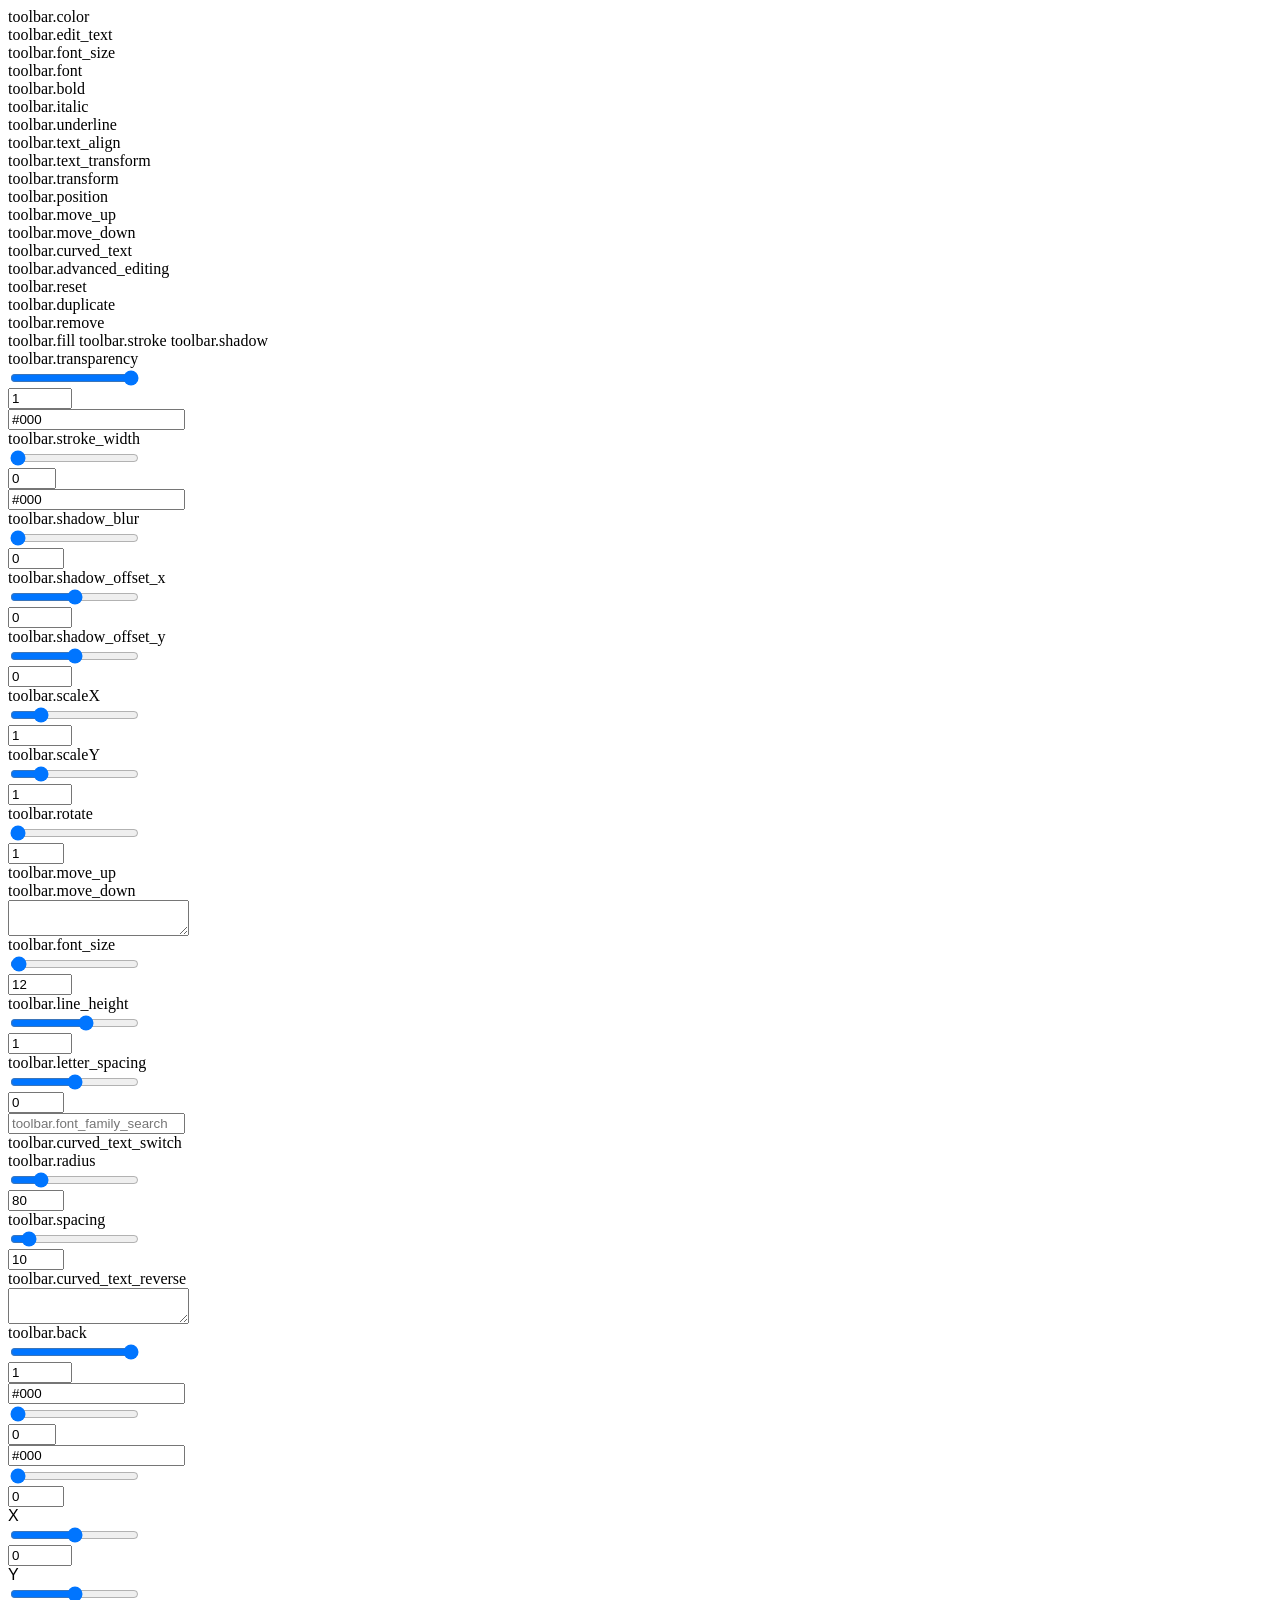
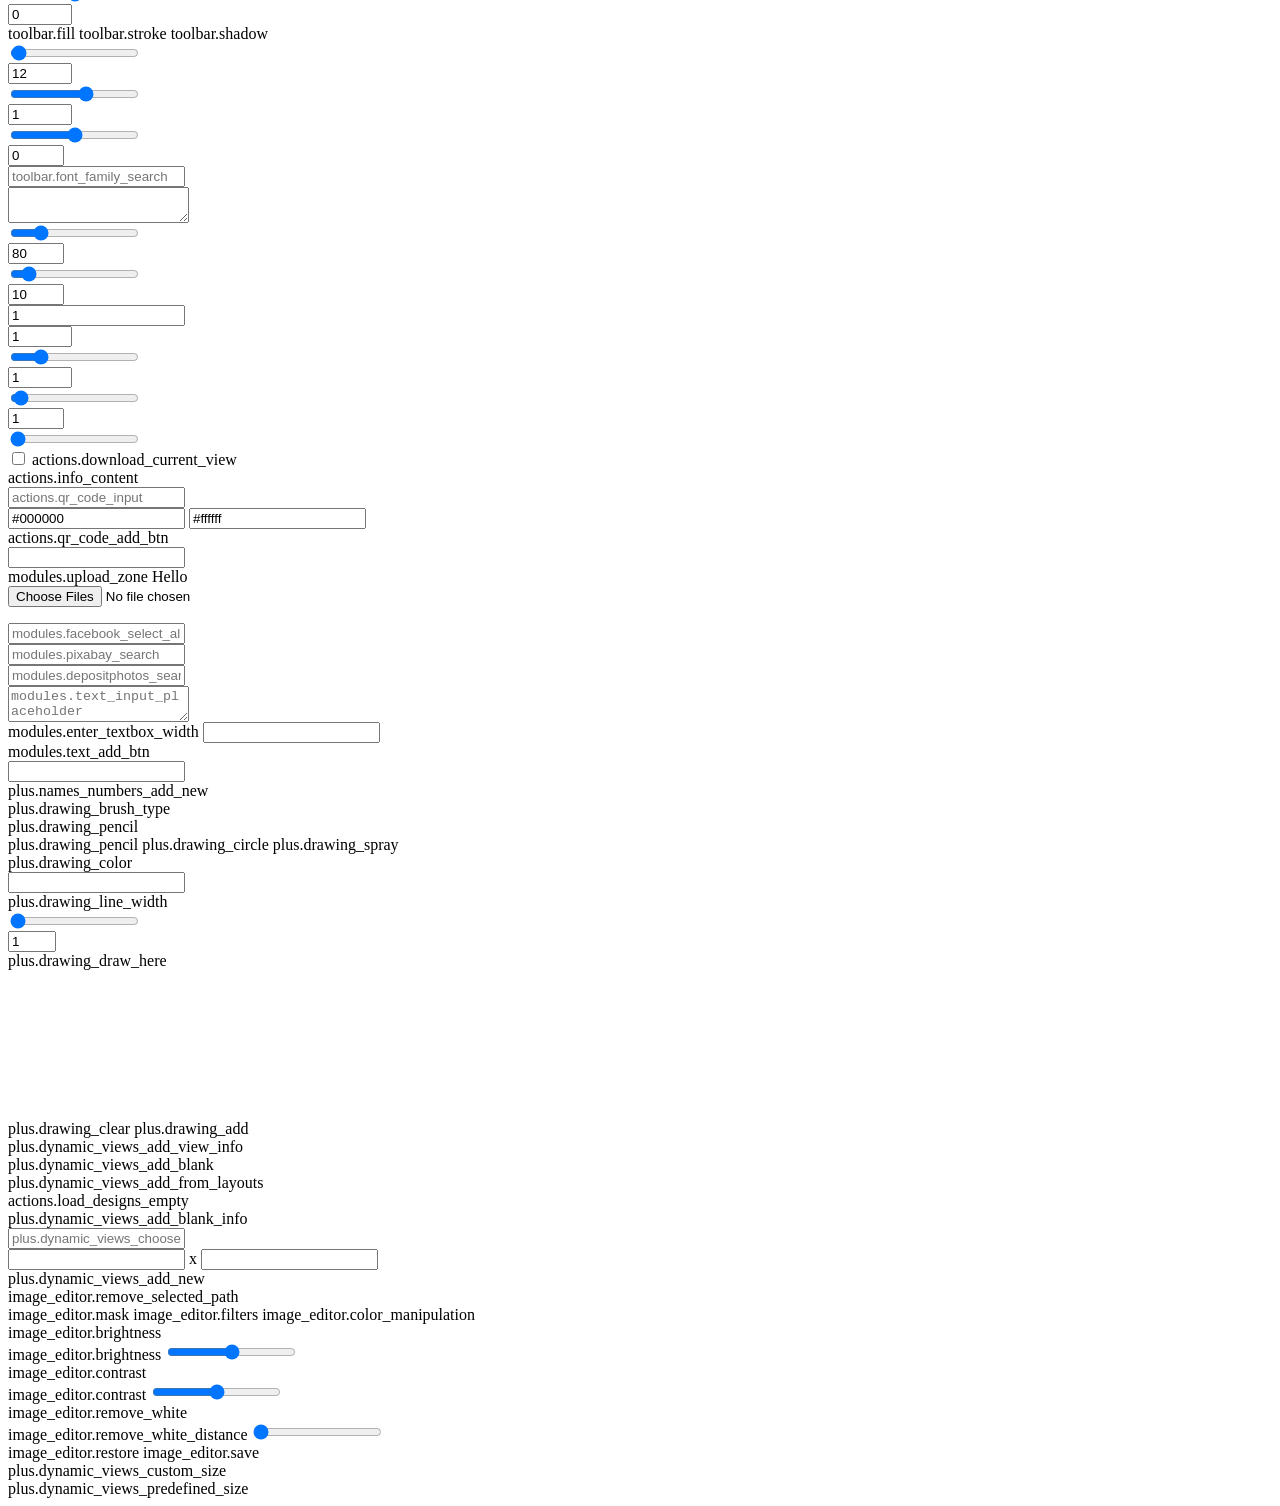
<file: assets/fancyproductdesigner/html/productdesigner.html>
<!-- saved from url=(0081)https://products.qikink.com/assets/fancyproductdesigner/html/productdesigner.html -->
<html><head><meta http-equiv="Content-Type" content="text/html; charset=windows-1252"><link type="text/css" rel="stylesheet" id="dark-mode-custom-link"><link type="text/css" rel="stylesheet" id="dark-mode-general-link"><style lang="en" type="text/css" id="dark-mode-custom-style"></style><style lang="en" type="text/css" id="dark-mode-native-style"></style><style lang="en" type="text/css" id="dark-mode-native-sheet"></style></head><body data-new-gr-c-s-check-loaded="14.1264.0" data-gr-ext-installed=""><div>

	<!-- Side-Toolbar -->

	<div class="fpd-element-toolbar-side">

		<div class="fpd-close-sub-panel">
			<span class="fpd-icon-back"></span>
		</div>

		<div class="fpd-close-panel">
			<span class="fpd-icon-close"></span>
		</div>

		<div class="fpd-scroll-area">
			<div class="fpd-tools-nav">

				<div class="fpd-tool-color" data-panel="color">
					<span class="fpd-current-fill"></span>
					<span class="fpd-label" data-defaulttext="Edit Text">toolbar.color</span>
				</div>
				<div class="fpd-tool-edit-text" data-panel="edit-text" data-fields="text">
					<span class="fpd-icon-text-input"></span>
					<span class="fpd-label" data-defaulttext="Edit Text">toolbar.edit_text</span>
				</div>
				<div class="fpd-tool-edit-text fpd-mobile" data-panel="edit-text" data-fields="text-sizes">
					<span class="fpd-icon-font-size"></span>
					<span class="fpd-label" data-defaulttext="Font Size">toolbar.font_size</span>
				</div>
				<div class="fpd-tool-font-family" data-panel="font-family">
					<span class="fpd-icon-font"></span>
					<span class="fpd-label" data-defaulttext="Font">toolbar.font</span>
				</div>
				<div class="fpd-tool-text-bold fpd-toggle fpd-mobile" data-control="fontWeight" data-enabled="bold" data-disabled="normal">
						<span class="fpd-icon-format-bold"></span>
						<span class="fpd-label" data-defaulttext="Bold">toolbar.bold</span>
					</div>
					<div class="fpd-tool-text-italic fpd-toggle fpd-mobile" data-control="fontStyle" data-enabled="italic" data-disabled="normal">
						<span class="fpd-icon-format-italic"></span>
						<span class="fpd-label" data-defaulttext="Itaic">toolbar.italic</span>
					</div>
					<div class="fpd-tool-text-underline fpd-toggle fpd-mobile" data-control="textDecoration" data-enabled="underline" data-disabled="normal">
						<span class="fpd-icon-format-underline"></span>
						<span class="fpd-label" data-defaulttext="Underline">toolbar.underline</span>
					</div>
				<div class="fpd-tool-text-align fpd-btn-options fpd-mobile" data-control="textAlign" data-options="{&quot;left&quot;:&quot;fpd-icon-format-align-left&quot;, &quot;center&quot;: &quot;fpd-icon-format-align-center&quot;, &quot;right&quot;: &quot;fpd-icon-format-align-right&quot;, &quot;justify&quot;: &quot;fpd-icon-format-align-justify&quot;}">
					<span class="fpd-icon-format-align-left"></span>
					<span class="fpd-label" data-defaulttext="Text Alignment">toolbar.text_align</span>
				</div>
				<div class="fpd-tool-text-transform fpd-btn-options fpd-mobile" data-control="textTransform" data-options="{&quot;none&quot;: &quot;fpd-icon-text-transform&quot;, &quot;uppercase&quot;: &quot;fpd-icon-uppercase&quot;, &quot;lowercase&quot;: &quot;fpd-icon-lowercase&quot;}">
					<span class="fpd-icon-text-transform"></span>
					<span class="fpd-label" data-defaulttext="Text Transform">toolbar.text_transform</span>
				</div>
				<div class="fpd-tool-transform" data-panel="transform" data-fields="transform">
					<span class="fpd-icon-transform"></span>
					<span class="fpd-label" data-defaulttext="Transform">toolbar.transform</span>
				</div>
				<div class="fpd-tool-transform fpd-mobile" data-panel="transform" data-fields="position">
					<span class="fpd-icon-alignment"></span>
					<span class="fpd-label" data-defaulttext="Transform">toolbar.position</span>
				</div>
				<div class="fpd-tool-layer-up fpd-tool-layer-depth fpd-mobile">
					<span class="fpd-icon-move-up"></span>
					<span class="fpd-label" data-defaulttext="Move Up">toolbar.move_up</span>
				</div>
				<div class="fpd-tool-layer-down fpd-tool-layer-depth fpd-mobile">
					<span class="fpd-icon-move-down"></span>
					<span class="fpd-label" data-defaulttext="Move Down">toolbar.move_down</span>
				</div>
				<div class="fpd-tool-curved-text" data-panel="curved-text">
					<span class="fpd-icon-curved-text"></span>
					<span class="fpd-label" data-defaulttext="Curved Text">toolbar.curved_text</span>
				</div>
				<div class="fpd-tool-advanced-editing">
						<span class="fpd-icon-advanced-editing"></span>
						<span class="fpd-label" data-defaulttext="Edit Image">toolbar.advanced_editing</span>
					</div>
				<div class="fpd-tool-reset">
					<span class="fpd-icon-reset"></span>
					<span class="fpd-label" data-defaulttext="Reset">toolbar.reset</span>
				</div>
				<div class="fpd-tool-duplicate">
					<span class="fpd-icon-copy"></span>
					<span class="fpd-label" data-defaulttext="Duplicate">toolbar.duplicate</span>
				</div>
				<div class="fpd-tool-remove">
					<span class="fpd-icon-bin"></span>
					<span class="fpd-label" data-defaulttext="Remove">toolbar.remove</span>
				</div>

			</div>
		</div>
		<div class="fpd-sub-panel">

			<div class="fpd-panel-color">

				<div class="fpd-panel-tabs">
					<span data-tab="fill" data-defaulttext="Fill" class="fpd-active">toolbar.fill</span>
					<span data-tab="stroke" data-defaulttext="Stroke" class="fpd-tool-text-stroke">toolbar.stroke</span>
					<span data-tab="shadow" data-defaulttext="Shadow" class="fpd-tool-text-shadow">toolbar.shadow</span>
				</div>

				<div class="fpd-panel-tabs-content">

					<div data-id="fill" class="fpd-active">

						<div class="fpd-color-wrapper fpd-color-picker"></div>

					    <div class="fpd-tool-patterns">
						    <div class="fpd-scroll-area">
							    <div class="fpd-grid fpd-clearfix"></div>
						    </div>
					    </div>

					    <div class="fpd-tool-fill-opacity fpd-slider-group fpd-clearfix">
						    <span class="fpd-label" data-defaulttext="Transparency">toolbar.transparency</span>
						    <div class="fpd-range-wrapper">
							     <input class="fpd-slider-range" type="range" value="1" step="0.01" min="0" max="1" data-control="opacity">
						    </div>
						    <input class="fpd-slider-number fpd-number" type="number" value="1" step="0.01" min="0" max="1" data-control="opacity">
					    </div>

					</div>

					<div data-id="stroke">

						<div class="fpd-stroke-color-picker fpd-color-picker">
							<input type="text" value="#000">
						</div>
						<div class="fpd-tool-stroke-width fpd-slider-group fpd-clearfix">
							<span class="fpd-label" data-defaulttext="Stroke Width">toolbar.stroke_width</span>
						    <div class="fpd-range-wrapper">
							     <input class="fpd-slider-range" type="range" value="0" step="1" min="0" max="20" data-control="strokeWidth">
						    </div>
						    <input class="fpd-slider-number fpd-number" type="number" value="0" step="1" min="0" max="20" data-control="strokeWidth">
					    </div>

					</div>

					<div data-id="shadow">

						<div class="fpd-shadow-color-picker fpd-color-picker">
							<input type="text" value="#000">
						</div>
						<div class="fpd-tool-shadow-blur fpd-slider-group fpd-clearfix">
							<span class="fpd-label" data-defaulttext="Blur">toolbar.shadow_blur</span>
						    <div class="fpd-range-wrapper">
							     <input class="fpd-slider-range" type="range" value="0" step="1" min="0" max="200" data-control="shadowBlur">
						    </div>
						    <input class="fpd-slider-number fpd-number" type="number" value="0" step="1" min="0" max="200" data-control="shadowBlur">
					    </div>
					    <div class="fpd-tool-shadow-offsetX fpd-slider-group fpd-clearfix">
							<span class="fpd-label" data-defaulttext="Offset X">toolbar.shadow_offset_x</span>
						    <div class="fpd-range-wrapper">
							     <input class="fpd-slider-range" type="range" value="0" step="1" min="-100" max="100" data-control="shadowOffsetX">
						    </div>
						    <input class="fpd-slider-number fpd-number" type="number" value="0" step="1" min="-100" max="100" data-control="shadowOffsetX">
					    </div>
					    <div class="fpd-tool-shadow-offsetY fpd-slider-group fpd-clearfix">
							<span class="fpd-label" data-defaulttext="Offset Y">toolbar.shadow_offset_y</span>
						    <div class="fpd-range-wrapper">
							     <input class="fpd-slider-range" type="range" value="0" step="1" min="-100" max="100" data-control="shadowOffsetY">
						    </div>
						    <input class="fpd-slider-number fpd-number" type="number" value="0" step="1" min="-100" max="100" data-control="shadowOffsetY">
					    </div>

					</div>

				</div>

			</div><!-- Fill Panel -->

			<div class="fpd-panel-transform fpd-padding">

				<div class="fpd-tool-scaleX fpd-tool-scale fpd-slider-group fpd-clearfix">
					<span class="fpd-label" data-defaulttext="Scale X">toolbar.scaleX</span>
				    <div class="fpd-range-wrapper">
					     <input class="fpd-slider-range" type="range" value="1" step="0.01" min="0" max="5" data-control="scaleX">
				    </div>
				    <input class="fpd-slider-number fpd-number" type="number" value="1" step="0.01" min="0" max="5" data-control="scaleX">
			    </div>

			    <div class="fpd-tool-uniscaling-locker fpd-tool-scale fpd-toggle" data-control="lockUniScaling" data-enabled="true" data-disabled="false">
					<span class="fpd-icon-unlocked"></span>
				</div>

			    <div class="fpd-tool-scaleY fpd-tool-scale fpd-slider-group fpd-clearfix">
				    <span class="fpd-label" data-defaulttext="Scale Y">toolbar.scaleY</span>
				    <div class="fpd-range-wrapper">
					     <input class="fpd-slider-range" type="range" value="1" step="0.01" min="0" max="5" data-control="scaleY">
				    </div>
				    <input class="fpd-slider-number fpd-number" type="number" value="1" step="0.01" min="0" max="5" data-control="scaleY">
			    </div>

			    <div class="fpd-tool-angle fpd-slider-group fpd-clearfix">
				    <span class="fpd-label" data-defaulttext="Rotate">toolbar.rotate</span>
				    <div class="fpd-range-wrapper">
					     <input class="fpd-slider-range" type="range" value="1" step="1" min="0" max="359" data-control="angle">
				    </div>
				    <input class="fpd-slider-number fpd-number" type="number" value="1" step="1" min="0" max="359" data-control="angle">
			    </div>

			    <div class="fpd-tools-group fpd-tool-layer-depth fpd-clearfix">
					<div class="fpd-tool-layer-up">
						<span class="fpd-icon-move-up"></span>
						<span class="fpd-label" data-defaulttext="Move Up">toolbar.move_up</span>
					</div>
					<div class="fpd-tool-layer-down">
						<span class="fpd-icon-move-down"></span>
						<span class="fpd-label" data-defaulttext="Move Down">toolbar.move_down</span>
					</div>
				</div>

				<div class="fpd-tool-position fpd-icon-button-group">

					<span class="fpd-align-left fpd-tooltip" data-defaulttext="Align Left" title="toolbar.align_left">
						<span class="fpd-icon-align-left"></span>
					</span>
					<span class="fpd-align-top fpd-tooltip" data-defaulttext="Align Top" title="toolbar.align_top">
						<span class="fpd-icon-align-top"></span>
					</span>
					<span class="fpd-align-right fpd-tooltip" data-defaulttext="Align Right" title="toolbar.align_right">
						<span class="fpd-icon-align-right"></span>
					</span>
					<span class="fpd-align-bottom fpd-tooltip" data-defaulttext="Align Bottom" title="toolbar.align_bottom">
						<span class="fpd-icon-align-bottom"></span>
					</span>
					<span class="fpd-align-center-h fpd-tooltip" data-defaulttext="Center Horizontal" title="toolbar.center_h">
						<span class="fpd-icon-align-vertical-middle"></span>
					</span>
					<span class="fpd-align-center-v fpd-tooltip" data-defaulttext="Center Vertical" title="toolbar.center_v">
						<span class="fpd-icon-align-horizontal-middle"></span>
					</span>

				</div>
				<div class="fpd-tool-flip fpd-icon-button-group">
					<span class="fpd-flip-h fpd-tooltip" data-defaulttext="Flip Horizontal" title="toolbar.flip_h">
						<span class="fpd-icon-flip-horizontal"></span>
					</span>
					<span class="fpd-flip-v fpd-tooltip" data-defaulttext="Flip Vertical" title="toolbar.flip_v">
						<span class="fpd-icon-flip-vertical"></span>
					</span>
				</div>

			</div><!-- Transform Panel -->

			<div class="fpd-panel-edit-text fpd-padding">

				<textarea data-control="text"></textarea>

				<div class="fpd-tools-group fpd-tool-text-styles fpd-clearfix">

					<div class="fpd-tool-text-bold fpd-toggle fpd-tooltip" data-defaulttext="Bold" data-control="fontWeight" data-enabled="bold" data-disabled="normal" title="toolbar.bold">
						<span class="fpd-icon-format-bold"></span>
					</div>
					<div class="fpd-tool-text-italic fpd-toggle fpd-tooltip" data-defaulttext="Italic" data-control="fontStyle" data-enabled="italic" data-disabled="normal" title="toolbar.italic">
						<span class="fpd-icon-format-italic"></span>
					</div>
					<div class="fpd-tool-text-underline fpd-toggle fpd-tooltip" data-defaulttext="Underline" data-control="textDecoration" data-enabled="underline" data-disabled="normal" title="toolbar.underline">
						<span class="fpd-icon-format-underline"></span>
					</div>
					<div class="fpd-tool-text-align fpd-btn-options fpd-tooltip" data-control="textAlign" data-options="{&quot;left&quot;:&quot;fpd-icon-format-align-left&quot;, &quot;center&quot;: &quot;fpd-icon-format-align-center&quot;, &quot;right&quot;: &quot;fpd-icon-format-align-right&quot;, &quot;justify&quot;: &quot;fpd-icon-format-align-justify&quot;}" data-defaulttext="Text Alignment" title="toolbar.text_align">
						<span class="fpd-icon-format-align-left"></span>
					</div>

					<div class="fpd-tool-text-transform fpd-btn-options fpd-tooltip" data-control="textTransform" data-options="{&quot;none&quot;: &quot;fpd-icon-text-transform&quot;, &quot;uppercase&quot;: &quot;fpd-icon-uppercase&quot;, &quot;lowercase&quot;: &quot;fpd-icon-lowercase&quot;}" data-defaulttext="Text Transform" title="toolbar.text_transform">
						<span class="fpd-icon-text-transform"></span>
					</div>

				</div>

				<div class="fpd-tool-text-size fpd-slider-group fpd-clearfix">
					<span class="fpd-label" data-defaulttext="Font Size">toolbar.font_size</span>
				    <div class="fpd-range-wrapper">
					     <input class="fpd-slider-range" type="range" value="12" step="1" min="1" max="1000" data-control="fontSize">
				    </div>
				    <input class="fpd-slider-number fpd-number" type="number" value="12" step="1" min="1" max="1000" data-control="fontSize">
			    </div>

			    <div class="fpd-tool-line-height fpd-slider-group fpd-clearfix">
					<span class="fpd-label" data-defaulttext="Line Height">toolbar.line_height</span>
				    <div class="fpd-range-wrapper">
					     <input class="fpd-slider-range" type="range" value="1" step="0.1" min="-2" max="3" data-control="lineHeight">
				    </div>
				    <input class="fpd-slider-number fpd-number" type="number" value="1" step="0.1" min="-2" max="3" data-control="lineHeight">
			    </div>

			    <div class="fpd-tool-letter-spacing fpd-slider-group fpd-clearfix">
					<span class="fpd-label" data-defaulttext="Letter Spacing">toolbar.letter_spacing</span>
				    <div class="fpd-range-wrapper">
					     <input class="fpd-slider-range" type="range" value="0" step="1" min="-30" max="30" data-control="letterSpacing">
				    </div>
				    <input class="fpd-slider-number fpd-number" type="number" value="0" step="1" min="-30" max="30" data-control="letterSpacing">
			    </div>

			</div><!-- Edit-Text Panel -->

			<div class="fpd-panel-font-family fpd-padding" data-control="fontFamily">
				<input type="text" data-defaulttext="Search Fonts" placeholder="toolbar.font_family_search">
				<div class="fpd-scroll-area">
					<div class="fpd-fonts-list"></div>
				</div>
			</div><!-- Font Panel -->

			<div class="fpd-panel-curved-text fpd-padding">

				<span class="fpd-label" data-defaulttext="Switch">toolbar.curved_text_switch</span>
			 	<div class="fpd-curved-text-switcher fpd-switch-container fpd-toggle" data-control="curved" data-enabled="true" data-disabled="false">
					<div class="fpd-switch-bar"></div>
					<div class="fpd-switch-toggle"></div>
				</div>

				<div class="fpd-slider-group fpd-clearfix" data-defaulttext="Radius" title="toolbar.radius">
					<span class="fpd-label" data-defaulttext="Radius">toolbar.radius</span>
				    <div class="fpd-range-wrapper">
					     <input class="fpd-slider-range" type="range" value="80" step="1" min="0" max="400" data-control="curveRadius">
				    </div>
				    <input class="fpd-slider-number fpd-number" type="number" value="80" step="1" min="0" max="400" data-control="curveRadius">
			    </div>

			    <div class="fpd-slider-group fpd-clearfix">
					<span class="fpd-label" data-defaulttext="Spacing">toolbar.spacing</span>
				    <div class="fpd-range-wrapper">
					     <input class="fpd-slider-range" type="range" value="10" step="1" min="0" max="100" data-control="curveSpacing">
				    </div>
				    <input class="fpd-slider-number fpd-number" type="number" value="10" step="1" min="0" max="100" data-control="curveSpacing">
			    </div>

			    <span class="fpd-label" data-defaulttext="Reverse">toolbar.curved_text_reverse</span>
			    <div class="fpd-curved-text-reverse fpd-switch-container fpd-toggle" data-control="curveReverse" data-enabled="true" data-disabled="false">
					<div class="fpd-switch-bar"></div>
					<div class="fpd-switch-toggle"></div>
				</div>

			</div><!-- Curved Text -->

		</div>

	</div>

	<!-- Smart-Toolbar when an element is selected (V2.0) -->
	<div class="fpd-element-toolbar-smart fpd-visibility">

		<div class="fpd-panel-edit-text fpd-hidden">
			<textarea data-control="text"></textarea>
		</div>

		<div class="fpd-top-tools fpd-clearfix">

			<div class="fpd-tool-color fpd-tooltip" data-panel="color" data-defaulttext="Color" title="toolbar.color" data-control="fill">
				<span class="fpd-icon-color-fill"></span>
			</div>

			<!-- Text Tools -->
			<div class="fpd-tool-text-size fpd-tooltip" data-panel="font-sizes" data-defaulttext="Font Size" title="toolbar.font_size">
				<span class="fpd-current-val"></span>
			</div>

			<div class="fpd-tool-edit-text fpd-tooltip" data-panel="edit-text" data-defaulttext="Edit Text" title="toolbar.edit_text">
				<span class="fpd-icon-text-input"></span>
			</div>

			<div class="fpd-tool-font-family fpd-tooltip" data-panel="font-family" data-control="fontFamily">
				<span class="fpd-current-val"></span>
				<span class="fpd-icon-arrow-dropdown"></span>
			</div>

		</div>

		<div class="fpd-scroll-area">
			<div class="fpd-bottom-tools">

				<!-- Text Tools -->
				<div class="fpd-tools-group fpd-tool-text-styles fpd-clearfix">

					<div class="fpd-tool-text-bold fpd-toggle fpd-tooltip" data-defaulttext="Bold" data-control="fontWeight" data-enabled="bold" data-disabled="normal" title="toolbar.bold">
						<span class="fpd-icon-format-bold"></span>
					</div>
					<div class="fpd-tool-text-italic fpd-toggle fpd-tooltip" data-defaulttext="Italic" data-control="fontStyle" data-enabled="italic" data-disabled="normal" title="toolbar.italic">
						<span class="fpd-icon-format-italic"></span>
					</div>
					<div class="fpd-tool-text-underline fpd-toggle fpd-tooltip" data-defaulttext="Underline" data-control="textDecoration" data-enabled="underline" data-disabled="normal" title="toolbar.underline">
						<span class="fpd-icon-format-underline"></span>
					</div>

				</div>

				<div class="fpd-tool-text-align fpd-btn-options fpd-tooltip" data-control="textAlign" data-options="{&quot;left&quot;:&quot;fpd-icon-format-align-left&quot;, &quot;center&quot;: &quot;fpd-icon-format-align-center&quot;, &quot;right&quot;: &quot;fpd-icon-format-align-right&quot;, &quot;justify&quot;: &quot;fpd-icon-format-align-justify&quot;}" data-defaulttext="Text Alignment" title="toolbar.text_align">
					<span class="fpd-icon-format-align-left"></span>
				</div>

				<div class="fpd-tool-text-transform fpd-btn-options fpd-tooltip" data-control="textTransform" data-options="{&quot;none&quot;: &quot;fpd-icon-text-transform&quot;, &quot;uppercase&quot;: &quot;fpd-icon-uppercase&quot;, &quot;lowercase&quot;: &quot;fpd-icon-lowercase&quot;}" data-defaulttext="Text Transform" title="toolbar.text_transform">
					<span class="fpd-icon-text-transform"></span>
				</div>

				<div class="fpd-tool-curved-text fpd-tooltip" data-panel="curved-text" data-defaulttext="Curved Text" title="toolbar.curved_text">
					<span class="fpd-icon-curved-text"></span>
				</div>

				<!-- Image Tools -->
				<div class="fpd-tool-advanced-editing fpd-tooltip" data-defaulttext="Advanced Editing" title="toolbar.advanced_editing">
					<span class="fpd-icon-advanced-editing"></span>
				</div>

				<!-- Common Tools -->
				<!--<div class="fpd-tool-transform fpd-tooltip" data-panel="transform" data-defaulttext="Transform" title="toolbar.transform">
					<span class="fpd-icon-transform"></span>
				</div>-->
				<div class="fpd-tool-position fpd-tooltip" data-panel="position" data-defaulttext="Position" title="toolbar.position">
					<span class="fpd-icon-alignment"></span>
                                        
				</div>
				<!--<div class="fpd-tools-group fpd-tool-layer-depth fpd-clearfix">
					<div class="fpd-tool-move-up fpd-tool-move fpd-tooltip" data-defaulttext="Move Up" title="toolbar.move_up">
						<span class="fpd-icon-move-up"></span>
					</div>
					<div class="fpd-tool-move-down fpd-tool-move fpd-tooltip" data-defaulttext="Move Down" title="toolbar.move_down">
						<span class="fpd-icon-move-down"></span>
					</div>
				</div>
				<div class="fpd-tool-reset fpd-tooltip" data-defaulttext="Reset" title="toolbar.reset">
					<span class="fpd-icon-reset"></span>
				</div>-->

			</div>
		</div>

		<!-- Sub Panels -->
		<div class="fpd-sub-panel">

			<div class="fpd-close-panel">
				<span class="fpd-icon-back"></span>
				<span data-defaulttext="Back">toolbar.back</span>
			</div>

			<div class="fpd-panel-color">

				<div class="fpd-panel-tabs-content">

					<div data-id="fill" class="fpd-active">

						<div class="fpd-color-wrapper fpd-color-picker"></div>

					    <div class="fpd-tool-patterns">
						    <div class="fpd-scroll-area">
							    <div class="fpd-grid fpd-clearfix"></div>
						    </div>
					    </div>

					    <div class="fpd-tool-fill-opacity fpd-slider-group fpd-clearfix fpd-tooltip" data-defaulttext="Transparency" title="toolbar.transparency">
						    <span class="fpd-icon-transparency"></span>
						    <div class="fpd-range-wrapper">
							     <input class="fpd-slider-range" type="range" value="1" step="0.01" min="0" max="1" data-control="opacity">
						    </div>
						    <input class="fpd-slider-number fpd-number" type="number" value="1" step="0.01" min="0" max="1" data-control="opacity">
					    </div>

					</div>

					<div data-id="stroke">

						<div class="fpd-stroke-color-picker fpd-color-picker">
							<input type="text" value="#000">
						</div>
						<div class="fpd-tool-stroke-width fpd-slider-group fpd-clearfix fpd-tooltip" data-defaulttext="Stroke Width" title="toolbar.stroke_width">
							<span class="fpd-icon-stroke-width"></span>
						    <div class="fpd-range-wrapper">
							     <input class="fpd-slider-range" type="range" value="0" step="1" min="0" max="20" data-control="strokeWidth">
						    </div>
						    <input class="fpd-slider-number fpd-number" type="number" value="0" step="1" min="0" max="20" data-control="strokeWidth">
					    </div>

					</div>

					<div data-id="shadow">

						<div class="fpd-shadow-color-picker fpd-color-picker">
							<input type="text" value="#000">
						</div>
						<div class="fpd-tool-shadow-blur fpd-slider-group fpd-clearfix fpd-tooltip" data-defaulttext="Blur" title="toolbar.shadow_blur">
							<span class="fpd-icon-shadow-blur"></span>
						    <div class="fpd-range-wrapper">
							     <input class="fpd-slider-range" type="range" value="0" step="1" min="0" max="200" data-control="shadowBlur">
						    </div>
						    <input class="fpd-slider-number fpd-number" type="number" value="0" step="1" min="0" max="200" data-control="shadowBlur">
					    </div>
					    <div class="fpd-tool-shadow-offsetX fpd-slider-group fpd-clearfix fpd-tooltip" data-defaulttext=" Offset X" title="toolbar.shadow_offset_x">
							<span class="fpd-icon-shadow-offsetX" style="font-family: Arial !important;">X</span>
						    <div class="fpd-range-wrapper">
							     <input class="fpd-slider-range" type="range" value="0" step="1" min="-100" max="100" data-control="shadowOffsetX">
						    </div>
						    <input class="fpd-slider-number fpd-number" type="number" value="0" step="1" min="-100" max="100" data-control="shadowOffsetX">
					    </div>
					    <div class="fpd-tool-shadow-offsetY fpd-slider-group fpd-clearfix fpd-tooltip" data-defaulttext="Offset Y" title="toolbar.shadow_offset_y">
							<span class="fpd-icon-shadow-offsetY" style="font-family: Arial !important;">Y</span>
						    <div class="fpd-range-wrapper">
							     <input class="fpd-slider-range" type="range" value="0" step="1" min="-100" max="100" data-control="shadowOffsetY">
						    </div>
						    <input class="fpd-slider-number fpd-number" type="number" value="0" step="1" min="-100" max="100" data-control="shadowOffsetY">
					    </div>

					</div>

				</div>

				<div class="fpd-panel-tabs">
					<span data-tab="fill" data-defaulttext="Fill" class="fpd-active">toolbar.fill</span>
					<span data-tab="stroke" data-defaulttext="Stroke" class="fpd-tool-text-stroke">toolbar.stroke</span>
					<span data-tab="shadow" data-defaulttext="Shadow" class="fpd-tool-text-shadow">toolbar.shadow</span>
				</div>

			</div><!-- Fill Panel -->

			<div class="fpd-panel-font-sizes fpd-panel-content">

				<div class="fpd-tool-font-size fpd-slider-group fpd-clearfix fpd-tooltip" data-defaulttext="Font Size" title="toolbar.font_size">
					<span class="fpd-icon-font-size"></span>
				    <div class="fpd-range-wrapper">
					     <input class="fpd-slider-range" type="range" value="12" step="1" min="1" max="1000" data-control="fontSize">
				    </div>
				    <input class="fpd-slider-number fpd-number" type="number" value="12" step="1" min="1" max="1000" data-control="fontSize">
			    </div>

			    <div class="fpd-tool-line-height fpd-slider-group fpd-clearfix fpd-tooltip" data-defaulttext="Line Height" title="toolbar.line_height">
					<span class="fpd-icon-format-line-spacing"></span>
				    <div class="fpd-range-wrapper">
					     <input class="fpd-slider-range" type="range" value="1" step="0.1" min="-2" max="3" data-control="lineHeight">
				    </div>
				    <input class="fpd-slider-number fpd-number" type="number" value="1" step="0.1" min="-2" max="3" data-control="lineHeight">
			    </div>

			    <div class="fpd-tool-letter-spacing fpd-slider-group fpd-clearfix fpd-tooltip" data-defaulttext="Letter Spacing" title="toolbar.letter_spacing">
					<span class="fpd-icon-letter-spacing"></span>
				    <div class="fpd-range-wrapper">
					     <input class="fpd-slider-range" type="range" value="0" step="1" min="-30" max="30" data-control="letterSpacing">
				    </div>
				    <input class="fpd-slider-number fpd-number" type="number" value="0" step="1" min="-30" max="30" data-control="letterSpacing">
			    </div>

			</div><!-- Font Size & Spacing -->

			<div class="fpd-panel-font-family fpd-panel-content">

				<input type="text" data-defaulttext="Search Fonts" placeholder="toolbar.font_family_search">
				<div class="fpd-fonts-list"></div>

			</div><!-- Font Family -->

			<div class="fpd-panel-edit-text fpd-panel-content">
				<textarea data-control="text"></textarea>
			</div><!-- Edit Text Panel -->

			<div class="fpd-panel-curved-text fpd-panel-content">

			 	<div class="fpd-curved-text-switcher fpd-switch-container fpd-tooltip fpd-toggle fpd-left" data-control="curved" data-enabled="true" data-disabled="false" data-defaulttext="Switch" title="toolbar.curved_text_switch">
					<div class="fpd-switch-bar"></div>
					<div class="fpd-switch-toggle"></div>
				</div>

				<div class="fpd-tool-curveReverse fpd-toggle fpd-tooltip fpd-right" data-defaulttext="Reverse" data-control="curveReverse" data-enabled="true" data-disabled="false" title="toolbar.curved_text_reverse">
					<span class="fpd-icon-curved-text-reverse"></span>
				</div>

				<div class="fpd-slider-group fpd-clearfix fpd-tooltip fpd-clear" data-defaulttext="Radius" title="toolbar.radius">
					<span class="fpd-icon-curve-radius"></span>
				    <div class="fpd-range-wrapper">
					     <input class="fpd-slider-range" type="range" value="80" step="1" min="0" max="400" data-control="curveRadius">
				    </div>
				    <input class="fpd-slider-number fpd-number" type="number" value="80" step="1" min="0" max="400" data-control="curveRadius">
			    </div>

			    <div class="fpd-slider-group fpd-clearfix fpd-tooltip" data-defaulttext="Spacing" title="toolbar.spacing">
					<span class="fpd-icon-letter-spacing"></span>
				    <div class="fpd-range-wrapper">
					     <input class="fpd-slider-range" type="range" value="10" step="1" min="0" max="100" data-control="curveSpacing">
				    </div>
				    <input class="fpd-slider-number fpd-number" type="number" value="10" step="1" min="0" max="100" data-control="curveSpacing">
			    </div>

			</div><!-- Curved Text -->

			<div class="fpd-panel-transform fpd-panel-content">

			 	<div class="fpd-tool-scaleX fpd-tool-scale fpd-slider-group fpd-clearfix">
					<span class="fpd-icon-scaleX"></span>
				    <div class="fpd-range-wrapper">
					     <input class="fpd-slider-range" value="1" step="0.01" min="0" max="5" data-control="scaleX">
				    </div>
				    <input class="fpd-slider-number fpd-number" type="number" value="1" step="0.01" min="0" max="5" data-control="scaleX">
			    </div>

			    <div class="fpd-tool-uniscaling-locker fpd-tool-scale fpd-toggle" data-control="lockUniScaling" data-enabled="true" data-disabled="false">
					<span class="fpd-icon-unlocked"></span>
				</div>

			    <div class="fpd-tool-scaleY fpd-tool-scale fpd-slider-group fpd-clearfix">
					<span class="fpd-icon-scaleY"></span>
				    <div class="fpd-range-wrapper">
					     <input class="fpd-slider-range" type="range" value="1" step="0.01" min="0" max="5" data-control="scaleY">
				    </div>
				    <input class="fpd-slider-number fpd-number" type="number" value="1" step="0.01" min="0" max="5" data-control="scaleY">
			    </div>

			    <div class="fpd-tool-angle fpd-slider-group fpd-clearfix">
					<span class="fpd-icon-rotate-right"></span>
				    <div class="fpd-range-wrapper">
					     <input class="fpd-slider-range" type="range" value="10" step="1" min="0" max="359" data-control="angle">
				    </div>
				    <input class="fpd-slider-number fpd-number" type="number" value="1" step="1" min="0" max="359" data-control="angle">
			    </div>

			</div><!-- Transform -->

			<div class="fpd-panel-position fpd-panel-content fpd-icon-button-group">

				<span class="fpd-align-left fpd-tooltip" data-defaulttext="Align Left" title="toolbar.align_left">
					<span class="fpd-icon-align-left"></span>
				</span>
				<span class="fpd-align-top fpd-tooltip" data-defaulttext="Align Top" title="toolbar.align_top">
					<span class="fpd-icon-align-top"></span>
				</span>
				<span class="fpd-align-right fpd-tooltip" data-defaulttext="Align Right" title="toolbar.align_right">
					<span class="fpd-icon-align-right"></span>
				</span>
				<span class="fpd-align-bottom fpd-tooltip" data-defaulttext="Align Bottom" title="toolbar.align_bottom">
					<span class="fpd-icon-align-bottom"></span>
				</span>
				<span class="fpd-align-center-h fpd-tooltip" data-defaulttext="Center Horizontal" title="toolbar.center_h">
					<span class="fpd-icon-align-vertical-middle"></span>
				</span>
				<span class="fpd-align-center-v fpd-tooltip" data-defaulttext="Center Vertical" title="toolbar.center_v">
					<span class="fpd-icon-align-horizontal-middle"></span>
				</span>
				<span class="fpd-flip-h fpd-tooltip" data-defaulttext="Flip Horizontal" title="toolbar.flip_h">
					<span class="fpd-icon-flip-horizontal"></span>
				</span>
				<span class="fpd-flip-v fpd-tooltip" data-defaulttext="Flip Vertical" title="toolbar.flip_v">
					<span class="fpd-icon-flip-vertical"></span>
				</span>

			</div><!-- Position -->

		</div>

	</div>

	<div class="fpd-mainbar fpd-clearfix"> 

		<div class="fpd-navigation fpd-primary-bg-color"></div>
		<div class="fpd-close-off-canvas">
			<span class="fpd-icon-close"></span>
		</div>

	</div><!-- Main Bar -->

	<div class="fpd-actions">

		<div class="fpd-action-btn fpd-tooltip fpd-primary-text-color" data-action="reset-product" data-defaulttext="Reset" title="actions.reset_product">
			<span class="fpd-icon-reset"></span>
		</div>
		<div class="fpd-action-btn fpd-tooltip fpd-sub-tooltip fpd-primary-text-color" data-action="zoom" data-defaulttext="Zoom" title="actions.zoom">
			<span class="fpd-icon-zoom-in"></span>
			<div class="fpd-action-context-zoom fpd-action-context fpd-clearfix">
				<input class="fpd-zoom-slider" type="range" value="1" step="0.02" min="1" max="3">
				<div class="fpd-stage-pan fpd-toggle">
					<span class="fpd-icon-drag"></span>
				</div>
			</div>
		</div>
		<div class="fpd-action-btn fpd-tooltip fpd-primary-text-color" data-action="magnify-glass" data-defaulttext="Magnify Glass" title="actions.magnify_glass">
			<span class="fpd-icon-magnify"></span>
		</div>
		<div class="fpd-action-btn fpd-tooltip fpd-sub-tooltip fpd-primary-text-color" data-action="download" data-defaulttext="Download" title="actions.download">
			<span class="fpd-icon-cloud-download"></span>
			<div class="fpd-modal-context fpd-modal-download">
				<span data-value="jpeg">
					<span class="fpd-icon-jpg"></span>
				</span>
				<span data-value="png">
					<span class="fpd-icon-png"></span>
				</span>
				<span data-value="pdf">
					<span class="fpd-icon-pdf"></span>
				</span>
				<span data-value="svg">
					<span class="fpd-icon-svg"></span>
				</span>
				<div class="fpd-checkbox">
					<input type="checkbox" id="fpd-action-download-single-view">
					<label for="fpd-action-download-single-view" data-defaulttext="Only export current showing view">actions.download_current_view</label>
				</div>
			</div>
		</div>
		<div class="fpd-action-btn fpd-tooltip fpd-primary-text-color" data-action="info" data-defaulttext="Info" title="actions.info">
			<span class="fpd-icon-info-outline"></span>
			<div class="fpd-info-content" data-defaulttext="Change text in language JSON.">actions.info_content</div>
		</div>
		<div class="fpd-action-btn fpd-tooltip fpd-primary-text-color" data-action="print" data-defaulttext="Print" title="actions.print">
			<span class="fpd-icon-print"></span>
		</div>
		<div class="fpd-action-btn fpd-tooltip fpd-primary-text-color" data-action="save" data-defaulttext="Save" title="actions.save">
			<span class="fpd-icon-save"></span>
		</div>
		<div class="fpd-action-btn fpd-tooltip fpd-primary-text-color" data-action="load" data-defaulttext="Load" title="actions.load">
			<span class="fpd-icon-file-upload"></span>
		</div>
		<div class="fpd-action-btn fpd-tooltip fpd-primary-text-color" data-action="manage-layers" data-defaulttext="Manage Layers" title="actions.manage_layers">
			<span class="fpd-icon-layers"></span>
		</div>
		<div class="fpd-action-btn fpd-tooltip fpd-primary-text-color" data-action="qr-code" data-defaulttext="Add QR-Code" title="actions.qr_code">
			<span class="fpd-icon-qrcode"></span>
			<div class="fpd-modal-context fpd-modal-qrcode">
				<input type="text" data-defaulttext="Enter a URL, some text..." placeholder="actions.qr_code_input">
				<div class="fpd-qrcode-colors">
					<input type="text" value="#000000" class="fpd-qrcode-color-dark">
					<input type="text" value="#ffffff" class="fpd-qrcode-color-light">
				</div>
				<span class="fpd-add-qr-code fpd-btn" data-defaulttext="Add QR-Code">actions.qr_code_add_btn</span>
				<div class="fpd-qrcode-wrapper fpd-hidden"></div>
			</div>
		</div>
		<div class="fpd-action-btn fpd-tooltip fpd-disabled fpd-primary-text-color" data-action="undo" data-defaulttext="Undo" title="actions.undo">
			<span class="fpd-icon-undo"></span>
		</div>
		<div class="fpd-action-btn fpd-tooltip fpd-disabled fpd-primary-text-color" data-action="redo" data-defaulttext="Redo" title="actions.redo">
			<span class="fpd-icon-redo"></span>
		</div>
		<div class="fpd-action-btn fpd-tooltip fpd-primary-text-color" data-action="snap" data-defaulttext="Center Snap" title="actions.snap">
			<span class="fpd-icon-magnet"></span>
		</div>
		<div class="fpd-action-btn fpd-tooltip fpd-primary-text-color" data-action="preview-lightbox" data-defaulttext="Preview" title="actions.preview_lightbox">
			<span class="fpd-icon-preview-lightbox"></span>
		</div>
		<div class="fpd-action-btn fpd-tooltip fpd-primary-text-color" data-action="ruler" data-defaulttext="Toggle Ruler" title="actions.ruler">
			<span class="fpd-icon-ruler"></span>
		</div>
		<div class="fpd-action-btn fpd-tooltip fpd-disabled fpd-primary-text-color" data-action="previous-view" data-defaulttext="Previous View" title="actions.previous_view">
			<span class="fpd-icon-back"></span>
		</div>
		<div class="fpd-action-btn fpd-tooltip fpd-disabled fpd-primary-text-color" data-action="next-view" data-defaulttext="Next View" title="actions.next_view">
			<span class="fpd-icon-forward"></span>
		</div>
		<div class="fpd-action-btn fpd-tooltip fpd-primary-text-color" data-action="guided-tour" data-defaulttext="Start Guided Tour" title="actions.start_guided_tour">
			<span class="fpd-icon-guided-tour"></span>
		</div>

	</div><!-- Actions -->


	<div class="fpd-modules">

		<div class="fpd-module" data-module="products" data-moduleicon="fpd-icon-grid" data-defaulttext="Swap Product" data-title="modules.products">
			<div class="fpd-product-categories fpd-dropdown fpd-search">
				<input type="text" class="fpd-dropdown-current">
				<div class="fpd-dropdown-arrow"><span class="fpd-icon-arrow-dropdown"></span></div>
				<div class="fpd-dropdown-list">
					<div class="fpd-scroll-area"></div>
				</div>
			</div>
			<div class="fpd-scroll-area">
				<div class="fpd-grid fpd-grid-contain fpd-padding"></div>
			</div>
		</div><!-- Products Module -->

		<div class="fpd-module" data-module="images" data-moduleicon="fpd-icon-photo" data-defaulttext="Add Image" data-title="modules.images">

			<div class="fpd-module-tabs">
                <div data-context="upload">
	                <span class="fpd-icon-cloud-upload"></span>
                </div>
                <div data-context="facebook" class="fpd-hidden fpd-tooltip" title="Facebook">
	                 <span class="fpd-icon-facebook"></span>
                </div>
                <div data-context="instagram" class="fpd-hidden fpd-tooltip" title="Instagram">
	                 <span class="fpd-icon-instagram"></span>
                </div>
                <div data-context="pixabay" class="fpd-hidden fpd-tooltip" title="Pixabay">
	                 <span class="fpd-icon-pixabay"></span>
                </div>
                <div data-context="depositphotos" class="fpd-hidden fpd-tooltip" title="Depositphotos">
	                 <span class="fpd-icon-depositphotos"></span>
                </div>
		    </div>

		    <div class="fpd-module-tabs-content">
			    <!-- uploads -->
		        <div data-context="upload">
			        <form class="fpd-upload-form" enctype="multipart/form-data" method="POST">
				        <div class="fpd-upload-zone">
					        <div>
						         <span class="fpd-icon-file-upload"></span>
								 <span data-defaulttext="Click or drop images here">modules.upload_zone</span>
								 <span class="fpd-price">Hello</span>
					        </div>
				        </div>
				        <input type="file" multiple="multiple" class="fpd-input-image" name="files[]" accept="image/jpeg,image/jpg,image/png,image/svg+xml,application/pdf">
		            </form>
		            <div class="fpd-scroll-area">
						<div class="fpd-grid fpd-grid-cover fpd-photo-grid"></div>
					</div>
		        </div>
		          <!-- facebook -->
		        <div data-context="facebook">
			        <div class="fpd-head">
				        <div class="fpd-facebook-login">
					        <fb:login-button data-max-rows="1" data-show-faces="false" data-scope="user_photos"></fb:login-button>
				        </div>
						<div class="fpd-facebook-albums fpd-dropdown fpd-search fpd-on-loading">
							<input type="text" class="fpd-dropdown-current" data-defaulttext="Select An Album" placeholder="modules.facebook_select_album">
							<div class="fpd-dropdown-arrow"><span class="fpd-icon-arrow-dropdown"></span></div>
							<div class="fpd-dropdown-list"></div>
						</div>
					</div>
					<div class="fpd-scroll-area">
						<div class="fpd-grid fpd-grid-cover fpd-photo-grid"></div>
					</div>
		        </div>
		        <!-- instagram -->
		        <div data-context="instagram">
			        <div class="fpd-scroll-area">
						<div class="fpd-grid fpd-grid-cover fpd-photo-grid"></div>
					</div>
		        </div>
		        <!-- pixabay -->
		        <div data-context="pixabay">
			        <div class="fpd-loader-wrapper"><div class="fpd-loader"><div class="fpd-loader-circle"></div></div></div>
			        <div class="fpd-head">
				        <a href="https://pixabay.com/" target="_blank" class="fpd-pixabay-logo"></a>
				        <div class="fpd-input-search">
							<input type="text" data-defaulttext="Search in Pixabay library" placeholder="modules.pixabay_search">
							<span class="fpd-icon-magnify"></span>
						</div>
			        </div>
			        <div class="fpd-scroll-area">
						<div class="fpd-grid fpd-grid-cover fpd-photo-grid"></div>
					</div>
		        </div>
		        <!-- depositphotos -->
		        <div data-context="depositphotos">
			        <div class="fpd-loader-wrapper"><div class="fpd-loader"><div class="fpd-loader-circle"></div></div></div>
			        <div class="fpd-head">
				        <div class="fpd-input-back-search fpd-clearfix">
					        <div class="fpd-back fpd-btn">
								<span class="fpd-icon-back"></span>
							</div>
					        <div class="fpd-input-search">
								<input type="text" data-defaulttext="Search in depositphotos.com" placeholder="modules.depositphotos_search">
								<span class="fpd-icon-magnify"></span>
							</div>
				        </div>
			        </div>
			        <div class="fpd-scroll-area">
						<div class="fpd-grid fpd-grid-cover fpd-photo-grid"></div>
					</div>
		        </div>
			</div>

		</div><!-- Images Module -->

		<div class="fpd-module" data-module="text" data-moduleicon="fpd-icon-text-secondary" data-defaulttext="Add Text" data-title="modules.text">
			<textarea data-defaulttext="Enter some text" placeholder="modules.text_input_placeholder"></textarea>
			<div class="fpd-textbox-wrapper">
				<span class="fpd-section-title" data-defaulttext="Optional: Enter a fixed width">modules.enter_textbox_width</span>
				<input type="number" class="fpd-textbox-width" value="" step="1" min="0">
			</div>
			<div class="fpd-btn"><span data-defaulttext="Add Text">modules.text_add_btn</span> <span class="fpd-price"></span></div>
			<div class="fpd-text-templates">
				<div class="fpd-scroll-area">
					<div class="fpd-grid fpd-padding"></div>
				</div>
			</div>
		</div>

		<div class="fpd-module" data-module="designs" data-moduleicon="fpd-icon-design-library" data-defaulttext="Add Designs" data-title="modules.designs">
			<div class="fpd-head">
				<div class="fpd-input-back-search fpd-clearfix">
			        <div class="fpd-back fpd-btn">
						<span class="fpd-icon-back"></span>
					</div>
			        <div class="fpd-input-search">
						<input type="text">
						<span class="fpd-icon-magnify"></span>
					</div>
		        </div>
			</div>
			<div class="fpd-scroll-area">
				<div class="fpd-grid fpd-grid-contain fpd-padding"></div>
			</div>
		</div><!-- Designs Module -->

		<div class="fpd-module" data-module="manage-layers" data-moduleicon="fpd-icon-layers" data-defaulttext="Manage Layers" data-title="modules.manage_layers">
			<div class="fpd-manage-layers-panel">
				<div class="fpd-scroll-area">
					<div class="fpd-list"></div>
				</div>
			</div>
		</div><!-- Manage Layers Module -->

		<div class="fpd-module" data-module="names-numbers" data-moduleicon="fpd-icon-name-number" data-defaulttext="Names &amp; Numbers" data-title="plus.names_numbers">
			<div class="fpd-names-numbers-panel">
				<div class="fpd-btn" data-defaulttext="Add New">plus.names_numbers_add_new</div>
				<div class="fpd-scroll-area">
					<div class="fpd-list"></div>
				</div>
			</div>
		</div><!-- Names & Numbers Module -->

		<div class="fpd-module" data-module="drawing" data-moduleicon="fpd-icon-brush" data-defaulttext="Free Drawing" data-title="plus.drawing">
			<div class="fpd-drawing-panel fpd-padding">
				<div class="fpd-scroll-area">

					<div class="fpd-drawing-tools">
						<div class="fpd-label" data-defaulttext="Brush Type">plus.drawing_brush_type</div>
						<div class="fpd-drawing-brush-type fpd-dropdown">
							<span class="fpd-dropdown-current" title="">
								<span data-value="pencil" data-defaulttext="Pencil">plus.drawing_pencil</span>
							</span>
							<div class="fpd-dropdown-arrow"><span class="fpd-icon-arrow-dropdown"></span></div>
							<div class="fpd-dropdown-list">
								<span class="fpd-item" data-value="Pencil" data-defaulttext="Pencil">plus.drawing_pencil</span>
								<span class="fpd-item" data-value="Circle" data-defaulttext="Cirlce">plus.drawing_circle</span>
								<span class="fpd-item" data-value="Spray" data-defaulttext="Spray">plus.drawing_spray</span>
							</div>
						</div>

						<div class="fpd-label" data-defaulttext="Color">plus.drawing_color</div>
						<div>
							<input type="text" value="" class="fpd-drawing-line-color">
						</div>

						<div class="fpd-label" data-defaulttext="Line Width">plus.drawing_line_width</div>
						<div class="fpd-slider-group fpd-clearfix">
						    <div class="fpd-range-wrapper">
							     <input class="fpd-slider-range" type="range" value="1" step="1" min="1" max="30">
						    </div>
						     <input class="fpd-slider-number fpd-number fpd-drawing-line-width" type="number" value="1" step="1" min="1" max="30">
					    </div>

						<div class="fpd-label" data-defaulttext="Draw Here">plus.drawing_draw_here</div>
					    <canvas class="fpd-drawing-canvas" width="100" height="150"></canvas>

					    <div class="fpd-buttons fpd-clearfix">
						    <span class="fpd-clear-drawing fpd-btn fpd-left fpd-secondary" data-defaulttext="Clear Drawing">plus.drawing_clear</span>
						    <span class="fpd-add-drawing fpd-btn fpd-right" data-defaulttext="Add Drawing">plus.drawing_add</span>
					    </div>
					</div>

				</div>
			</div>
		</div><!-- Drawing Module -->

		<div class="fpd-module" data-module="text-layers" data-moduleicon="fpd-icon-text-layers" data-defaulttext="Text Layers" data-title="modules.text_layers">
			<div class="fpd-text-layers-panel">
				<div class="fpd-scroll-area">
					<div class="fpd-list"></div>
				</div>
			</div>
		</div><!-- Text Layers Module -->

		<div class="fpd-module" data-module="layouts" data-moduleicon="fpd-icon-layout" data-defaulttext="Layouts" data-title="modules.layouts">
			<div class="fpd-layouts-panel">
				<div class="fpd-scroll-area">
					<div class="fpd-grid"></div>
				</div>
			</div>
		</div><!-- Layouts Module -->

		<div class="fpd-module" data-module="dynamic-views" data-moduleicon="fpd-icon-views" data-defaulttext="Manage Views" data-title="plus.dynamic_views">
			<div class="fpd-dynamic-views-panel">
				<span class="fpd-section-title" data-defaulttext="Add new view">plus.dynamic_views_add_view_info</span>

				<div class="fpd-flex">
					<div class="fpd-btn fpd-add-blank-view" data-defaulttext="Blank">plus.dynamic_views_add_blank</div>
					<div class="fpd-btn fpd-add-from-layouts" data-defaulttext="From Layouts">plus.dynamic_views_add_from_layouts</div>
				</div>

				<div class="fpd-scroll-area">
					<div class="fpd-list"></div>
				</div>

			</div>
		</div><!-- Dynamic Views Module -->

		<div class="fpd-module fpd-secondary-module" data-module="secondary">

			<div class="fpd-upload-zone-adds-panel">
				<div class="fpd-bottom-nav fpd-primary-bg-color">
					<div class="fpd-add-image" data-module="images">
						<span class="fpd-icon-photo"></span>
					</div>
					<div class="fpd-add-text" data-module="text">
						<span class="fpd-icon-text-secondary"></span>
					</div>
					<div class="fpd-add-design" data-module="designs">
						<span class="fpd-icon-design-library"></span>
					</div>
				</div>
				<div class="fpd-upload-zone-content"></div>
			</div><!-- Upload Zone Adds -->

			<div class="fpd-saved-designs-panel">

				<div class="fpd-empty-saved-designs fpd-hidden" data-defaulttext="No Designs saved yet!">actions.load_designs_empty</div>

				<div class="fpd-scroll-area">
					<div class="fpd-grid fpd-grid-contain fpd-padding"></div>
				</div>

			</div><!-- Saved Designs -->

			<div class="fpd-dynamic-views-blank">

				<span class="fpd-section-desc" data-defaulttext="Choose a format or enter a custom size.">plus.dynamic_views_add_blank_info</span>

				<div class="fpd-blank-formats fpd-dropdown fpd-search fpd-hidden">
					<input type="text" class="fpd-dropdown-current" data-defaulttext="Formats" placeholder="plus.dynamic_views_choose_format">
					<div class="fpd-dropdown-arrow"><span class="fpd-icon-arrow-dropdown"></span></div>
					<div class="fpd-dropdown-list"></div>
				</div>

				<div class="fpd-blank-custom-size">
					<input type="number" class="fpd-width">
					x
					<input type="number">
					<span class="fpd-dynamic-views-unit"></span>
				</div>

				<div class="fpd-btn" data-defaulttext="Add">plus.dynamic_views_add_new</div>

			</div><!-- Dynamic Views: Blank -->

			<div class="fpd-dynamic-views-layouts">

				<div class="fpd-scroll-area">
					<div class="fpd-grid"></div>
				</div>

			</div><!-- Dynamic Views: Layouts -->

		</div><!-- Secondary Module -->

	</div><!-- Modules -->

	<div class="fpd-draggable-dialog fpd-container fpd-shadow-2">
		<div class="fpd-dialog-head fpd-primary-bg-color">
			<div class="fpd-dialog-drag-handle">
				<div>
					<span class="fpd-icon-drag"></span><span class="fpd-dialog-title"></span>
				</div>
			</div>
			<div class="fpd-close-dialog">
				<span class="fpd-icon-close"></span>
			</div>
		</div>
	</div><!-- Draggable Dialog -->

	<div class="fpd-image-editor-container">

		<div class="fpd-loader-wrapper"><div class="fpd-loader"><div class="fpd-loader-circle"></div></div></div>
		<div class="fpd-svg-group-tools">
			<span class="fpd-action-svg-remove-path fpd-btn fpd-dark fpd-disabled" data-defaulttext="Remove Selected Path">image_editor.remove_selected_path</span>
		</div>
		<div class="fpd-svg-group-objects"></div>

		<div class="fpd-image-editor-menu">
			<span data-id="mask" class="fpd-active" data-defaulttext="Mask">image_editor.mask</span>
			<span data-id="filters" data-defaulttext="Filters">image_editor.filters</span>
			<span data-id="color-manipulation" data-defaulttext="Color Manipulation">image_editor.color_manipulation</span>
		</div>

		<div class="fpd-tab-content">

			<!-- MASK -->
			<div data-id="mask" class="fpd-content-mask fpd-active">

				<div class="fpd-mask-selection">
					<span data-mask="custom-rect" class="fpd-tooltip" data-defaulttext="Custom Cropping" title="image_editor.custom_cropping"><span class="fpd-icon-crop"></span></span>
				</div>
				<div class="fpd-mask-tools">
					<span class="fpd-mask-cancel fpd-btn fpd-dark"><span class="fpd-icon-close"></span></span>
					<span class="fpd-mask-save fpd-btn"><span class="fpd-icon-done"></span></span>
				</div>

			</div>

			<!-- FILTERS -->
			<div data-id="filters" class="fpd-content-filters"></div>

			<!-- COLOR MANIPULATION -->
			<div data-id="color-manipulation" class="fpd-content-color-manipulation fpd-clearfix">

				<div class="fpd-left fpd-filter-brightness">
					<div class="fpd-switch-container fpd-left" data-enabled="true" data-disabled="false" data-filter="Brightness">
						<div class="fpd-switch-bar"></div>
						<div class="fpd-switch-toggle"></div>
					</div>
					<label data-defaulttext="Brightness">image_editor.brightness</label>
					<div class="fpd-range-tooltip">
						<span data-defaulttext="Brightness">image_editor.brightness</span>
						<input type="range" name="brightness" class="fpd-input-range" value="0" min="-1" max="1" step="0.01">
						<div class="fpd-tooltip"></div>
					</div>
				</div>

				<div class="fpd-left fpd-filter-contrast">
					<div class="fpd-switch-container fpd-left" data-enabled="true" data-disabled="false" data-filter="Contrast">
						<div class="fpd-switch-bar"></div>
						<div class="fpd-switch-toggle"></div>
					</div>
					<label data-defaulttext="Contrast">image_editor.contrast</label>
					<div class="fpd-range-tooltip">
						<span data-defaulttext="Contrast">image_editor.contrast</span>
						<input type="range" name="contrast" class="fpd-input-range" value="0" min="-1" max="1" step="0.01">
						<div class="fpd-tooltip"></div>
					</div>
				</div>

				<div class="fpd-left fpd-filter-remove-white">
					<div class="fpd-switch-container fpd-left" data-enabled="true" data-disabled="false" data-filter="RemoveWhite">
						<div class="fpd-switch-bar"></div>
						<div class="fpd-switch-toggle"></div>
					</div>
					<label data-defaulttext="Remove White">image_editor.remove_white</label>
					<div class="fpd-range-tooltip">
						<span data-defaulttext="Distance">image_editor.remove_white_distance</span>
						<input type="range" class="fpd-input-range" name="distance" value="0" min="0" max="1" step="0.01">
						<div class="fpd-tooltip"></div>
					</div>
				</div>

			</div>

		</div>

		<div class="fpd-image-editor-main"></div>

		<div class="fpd-action-buttons">
			<span class="fpd-action-restore fpd-btn fpd-dark" data-defaulttext="Restore Original">image_editor.restore</span>
			<span class="fpd-action-save fpd-btn" data-defaulttext="Save">image_editor.save</span>
		</div>

	</div><!-- Advanced Image Editor -->

	<div class="fpd-dynamic-views-modal">

		<div class="fpd-sizes">
			<div class="fpd-custom-size">
				<span class="fpd-section-title" data-defaulttext="Enter own size">plus.dynamic_views_custom_size</span>
			</div>
			<div class="fpd-predefined-sizes">
				<span class="fpd-section-title" data-defaulttext="Choose from predefined sizes">plus.dynamic_views_predefined_size</span>
			</div>
		</div>
		<div class="fpd-layouts">
			<div class="fpd-scroll-area"></div>
		</div>

	</div>

</div>


</body><grammarly-desktop-integration data-grammarly-shadow-root="true"><template shadowrootmode="open"><style>
      div.grammarly-desktop-integration {
        position: absolute;
        width: 1px;
        height: 1px;
        padding: 0;
        margin: -1px;
        overflow: hidden;
        clip: rect(0, 0, 0, 0);
        white-space: nowrap;
        border: 0;
        -moz-user-select: none;
        -webkit-user-select: none;
        -ms-user-select:none;
        user-select:none;
      }

      div.grammarly-desktop-integration:before {
        content: attr(data-content);
      }
    </style><div aria-label="grammarly-integration" role="group" tabindex="-1" class="grammarly-desktop-integration" data-content="{&quot;mode&quot;:&quot;full&quot;,&quot;isActive&quot;:true,&quot;isUserDisabled&quot;:false}"></div></template></grammarly-desktop-integration></html>
</file>
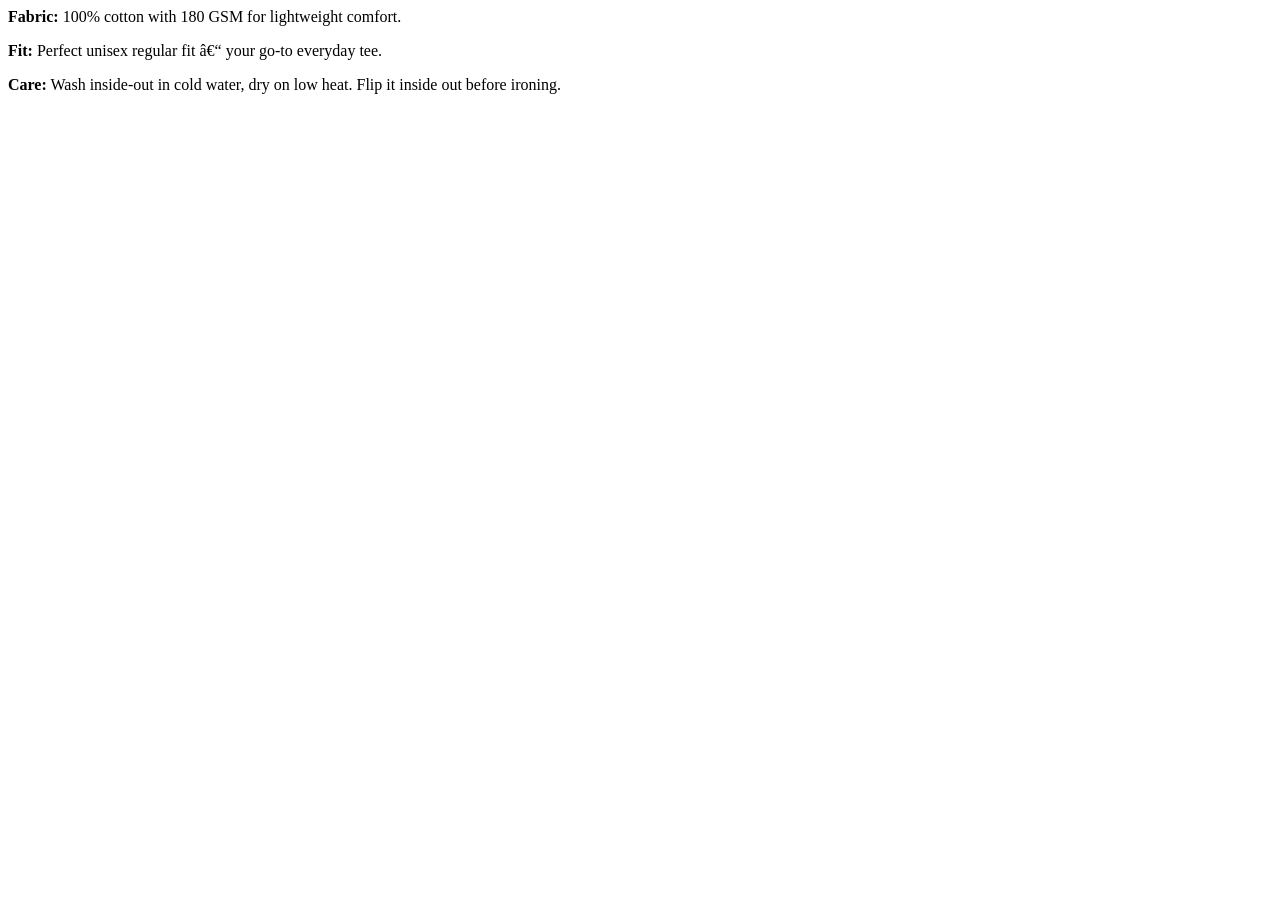
<file: assetsroot/admin/mockups/6/productContent.html>
<!-- saved from url=(0078)https://products.qikink.com/assetsroot/admin/mockups/6/productContent.html?v=1 -->
<html><head><meta http-equiv="Content-Type" content="text/html; charset=windows-1252"><link type="text/css" rel="stylesheet" id="dark-mode-custom-link"><link type="text/css" rel="stylesheet" id="dark-mode-general-link"><style lang="en" type="text/css" id="dark-mode-custom-style"></style><style lang="en" type="text/css" id="dark-mode-native-style"></style><style lang="en" type="text/css" id="dark-mode-native-sheet"></style></head><body data-new-gr-c-s-check-loaded="14.1264.0" data-gr-ext-installed=""><p><strong style="color: rgb(0, 0, 0); background-color: transparent;">Fabric:</strong><span style="color: rgb(0, 0, 0); background-color: transparent;"> 100% cotton with 180 GSM for lightweight comfort.</span></p><p><strong style="color: rgb(0, 0, 0); background-color: transparent;">Fit: </strong><span style="color: rgb(0, 0, 0); background-color: transparent;">Perfect unisex regular fit – your go-to everyday tee.</span></p><p><strong style="color: rgb(0, 0, 0); background-color: transparent;">Care:</strong><span style="color: rgb(0, 0, 0); background-color: transparent;"> Wash inside-out in cold water, dry on low heat. Flip it inside out before ironing.</span></p><p><br></p><p><br></p></body><grammarly-desktop-integration data-grammarly-shadow-root="true"><template shadowrootmode="open"><style>
      div.grammarly-desktop-integration {
        position: absolute;
        width: 1px;
        height: 1px;
        padding: 0;
        margin: -1px;
        overflow: hidden;
        clip: rect(0, 0, 0, 0);
        white-space: nowrap;
        border: 0;
        -moz-user-select: none;
        -webkit-user-select: none;
        -ms-user-select:none;
        user-select:none;
      }

      div.grammarly-desktop-integration:before {
        content: attr(data-content);
      }
    </style><div aria-label="grammarly-integration" role="group" tabindex="-1" class="grammarly-desktop-integration" data-content="{&quot;mode&quot;:&quot;full&quot;,&quot;isActive&quot;:true,&quot;isUserDisabled&quot;:false}"></div></template></grammarly-desktop-integration></html>
</file>
